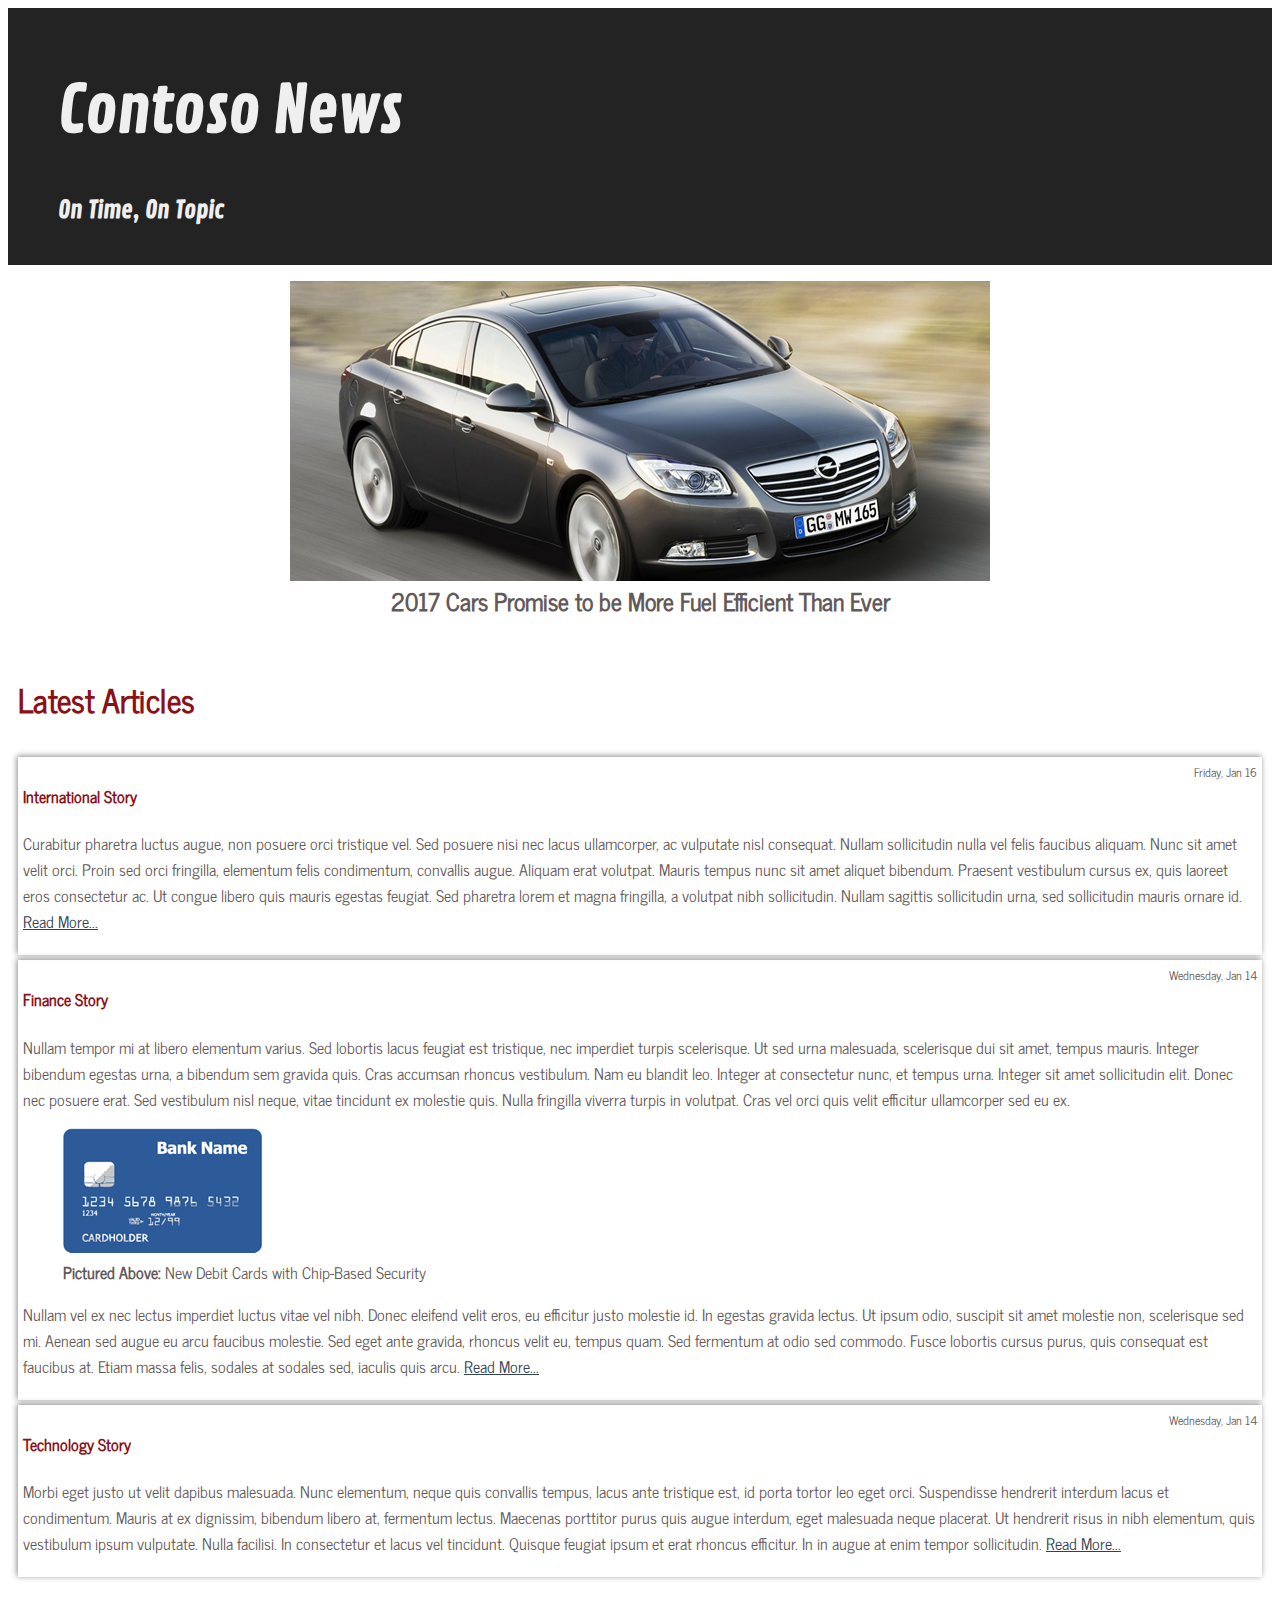
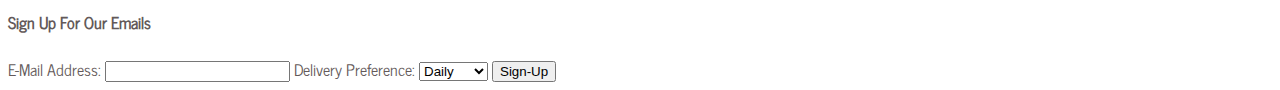
<file: index.html>
<!DOCTYPE html>
<html lang="en-US">
    <head>
        <title>Contoso News</title>
        <link rel="stylesheet" href="style.css" />
        <script type="text/javascript" src="script.js"></script>
    </head>
    <body>
        <header>
            <h1>Contoso News</h1>
            <h2>On Time, On Topic</h2>
        </header>
        <section id="carousel">
            <figure class="visible"> <img src="img/efficient_cars.png" alt="Efficient Cars" /><figcaption>2017 Cars Promise to be More Fuel Efficient Than Ever</figcaption></figure>
            <figure> <img src="img/natural_disaster.png" alt="Natural Disaster" /><figcaption>Hurricane Threatens to Touch Down on the East Coast This Weekend</figcaption></figure>
            <figure> <img src="img/health_records.png" alt="Health Records" /><figcaption>Many Doctors are Moving to Digital Health Records This Year</figcaption></figure>
        </section>
        <main>
            <h3>Latest Articles</h3>
            <article>
                <time datetime="16-01-2016">Friday, Jan 16</time>
                <h4>International Story</h4>
                <p>Curabitur pharetra luctus augue, non posuere orci tristique vel. Sed posuere nisi nec lacus ullamcorper, ac vulputate nisl consequat. Nullam sollicitudin nulla vel felis faucibus aliquam. Nunc sit amet velit orci. Proin sed orci fringilla, elementum felis condimentum, convallis augue. Aliquam erat volutpat. Mauris tempus nunc sit amet aliquet bibendum. Praesent vestibulum cursus ex, quis laoreet eros consectetur ac. Ut congue libero quis mauris egestas feugiat. Sed pharetra lorem et magna fringilla, a volutpat nibh sollicitudin. Nullam sagittis sollicitudin urna, sed sollicitudin mauris ornare id. <a href="#" target="_blank">Read More...</a> </p>
            </article>
            <article>
                <time datetime="14-01-2016">Wednesday, Jan 14</time>
                <h4>Finance Story</h4>
                <p>Nullam tempor mi at libero elementum varius. Sed lobortis lacus feugiat est tristique, nec imperdiet turpis scelerisque. Ut sed urna malesuada, scelerisque dui sit amet, tempus mauris. Integer bibendum egestas urna, a bibendum sem gravida quis. Cras accumsan rhoncus vestibulum. Nam eu blandit leo. Integer at consectetur nunc, et tempus urna. Integer sit amet sollicitudin elit. Donec nec posuere erat. Sed vestibulum nisl neque, vitae tincidunt ex molestie quis. Nulla fringilla viverra turpis in volutpat. Cras vel orci quis velit efficitur ullamcorper sed eu ex.</p>
                    <figure>
                        <img src="chip_debit.png" alt="Debit Card with Chip" />
                        <figcaption>
                        New Debit Cards with Chip-Based Security</figcaption>
                    </figure>
                <p>Nullam vel ex nec lectus imperdiet luctus vitae vel nibh. Donec eleifend velit eros, eu efficitur justo molestie id. In egestas gravida lectus. Ut ipsum odio, suscipit sit amet molestie non, scelerisque sed mi. Aenean sed augue eu arcu faucibus molestie. Sed eget ante gravida, rhoncus velit eu, tempus quam. Sed fermentum at odio sed commodo. Fusce lobortis cursus purus, quis consequat est faucibus at. Etiam massa felis, sodales at sodales sed, iaculis quis arcu.

                <a href="#" target="_blank">Read More...</a></p>
            </article>
            <article>
                <time datetime="14-01-2016">Wednesday, Jan 14</time>
                <h4>Technology Story</h4>
                <p>Morbi eget justo ut velit dapibus malesuada. Nunc elementum, neque quis convallis tempus, lacus ante tristique est, id porta tortor leo eget orci. Suspendisse hendrerit interdum lacus et condimentum. Mauris at ex dignissim, bibendum libero at, fermentum lectus. Maecenas porttitor purus quis augue interdum, eget malesuada neque placerat. Ut hendrerit risus in nibh elementum, quis vestibulum ipsum vulputate. Nulla facilisi. In consectetur et lacus vel tincidunt. Quisque feugiat ipsum et erat rhoncus efficitur. In in augue at enim tempor sollicitudin. <a href="#" target="_blank">Read More...</a></p>
            </article>
        </main>
        <h4>Sign Up For Our Emails</h4>
        <summary>
            <form>
                <label>E-Mail Address: </label>
                <input type="text" required="required">
                <label>Delivery Preference: </label>
                <select>
                    <option>Daily</option>
                    <option>Weekly</option>
                    <option>Monthly</option>
                </select>
                <input type="submit" value="Sign-Up" />
            </form> 
        </summary>
    </body>
</html>
</file>
<file: style.css>
body {
    color: #635959;
    font-family: 'News Cycle';
}
header {
    background-color: #242323;
    color:#EFEFEF;
    padding: 20px 50px;
    font-family: 'Contrail One';
}
h3, article h4 {
    color:#8C1018
}
article a {
    color: #314052;
}
header h1 {
    font-size: 4em;
}
main-figure > figcaption {
    font-size: 0.75em;
    font-style: italic;
}
main figure > figcaption:before {
    content: 'Pictured Above: ';
    font-weight: bold;
}
article > time {
    float: right;
    font-size: 0.75em;
    font-weight: lighter;
    }
main > h3 {
    font-size: 2em;
    }
main {
    padding: 5px 10px;
}
article {
    margin: 5px 0px;
    padding: 5px 5px;
    box-shadow: -1px -1px 6px #888888;
}
@font-face {
    font-family: 'News Cycle';
    src: url('Fonts/news_cycle.ttf')
    format('truetype');
}
@font-face {
    font-family: 'Contrail One';
    src: url('Fonts/contrail_one.ttf')
    format('truetype');
}
@media not print {
    body {
        color: #635959;
    }
    header {
        background-color: #242323;
        color: #EFEFEF;
    }
    h3, article h4 {
        color: #8C1018;
    }
    article a {
        color: #314052;
    }
    main > h3 {
        font-size: 2em;
    }
}
@media print {
    header {
        padding: 0px;
    }
    article {
        box-shadow: none;
    }
    header h1 {
        font-size:2em;
    }
    header h2 {
        display: none;
    }


}










section#carousel > figure > img {
    display: none;
    margin: 0px auto;
    }
section#carousel > figure.visible > img {
    display: block;
    position: relative;
    overflow: hidden;
}
section#carousel > figure > figcaption {
    display: none;
}
section#carousel > figure.visible > figcaption {
    display: block;
    text-align: center;
    font-weight: bold;
    font-size: 1.5em;
}
</file>
